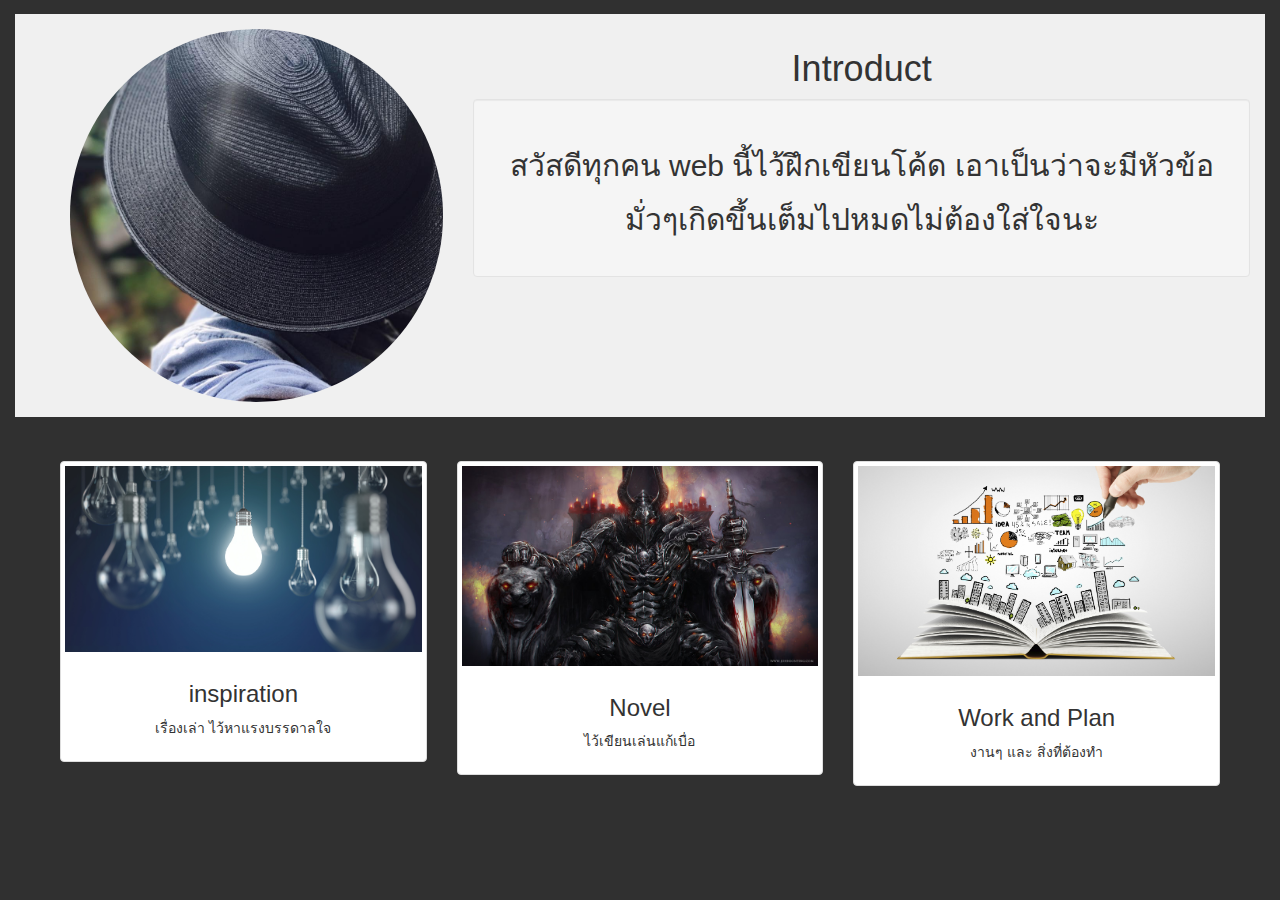
<file: index.html>
<!DOCTYPE html>
<html>

	<head>
		<title>Tui's Log</title>
		<link rel="stylesheet" type="text/css" href="css/bootstrap.min.css">
		<link rel="stylesheet" type="text/css" href="css/font-awesome.min.css">
		<link href="https://fonts.googleapis.com/css?family=Pangolin" rel="stylesheet">
		<link rel="stylesheet" type="text/css" href="css/mystyle.css">
		<meta name="viewport" content="width=device-width, initial-scale=1">
		<meta charset="UTF-8">
	</head>

<body>
<div class="container-fluid">

	<dir class="whitebg">

		<dir class="picture">
			<div class="row">
				<div class="col-md-4"><img src="img/myself.jpg" alt="no pic" class="img-circle img-responsive"></div>
				<div class="col-md-8" id="center">

				<h1>Introduct</h1>

				<div class="well">
					<h2 id="intro">
					สวัสดีทุกคน web นี้ไว้ฝึกเขียนโค้ด เอาเป็นว่าจะมีหัวข้อมั่วๆเกิดขึ้นเต็มไปหมดไม่ต้องใส่ใจนะ
					</h2>
				</div>

				</div>
			</div>
		</dir>

	</dir>

	<dir class="blackbg">

		<div class="row" id="news">
		  <div class="col-sm-6 col-md-4">
        <a href="inspi.html">
  		    <div class="thumbnail">
  		      <img src="img/inspi.jpg" alt="not respons" id="hello">
  		      <div class="caption">
  		        <h3>inspiration</h3>
  		        <p id="center">เรื่องเล่า ไว้หาแรงบรรดาลใจ</p>
  		      </div>
  		    </div>
        </a>
		  </div>

		  <div class="col-sm-6 col-md-4">
        <a href="cartoon.html">
  		    <div class="thumbnail">
  		      <img src="img/cartoon.jpg" alt="not respons" id="hello">
  		      <div class="caption">
  		        <h3>Novel</h3>
  		        <p id="center">ไว้เขียนเล่นแก้เบื่อ</p>
  		      </div>
  		    </div>
        </a>
		  </div>

		  <div class="col-sm-6 col-md-4">
        <a href="work.html">
  		    <div class="thumbnail">
  		      <img src="img/plan.jpg" alt="not respons" id="hello">
  		      <div class="caption">
  		        <h3>Work and Plan</h3>
  		        <p id="center">งานๆ และ สิ่งที่ต้องทำ</p>
  		      </div>
  		    </div>
        </a>
		  </div>

	  </dir>

</div>

</body>

</html>
</file>
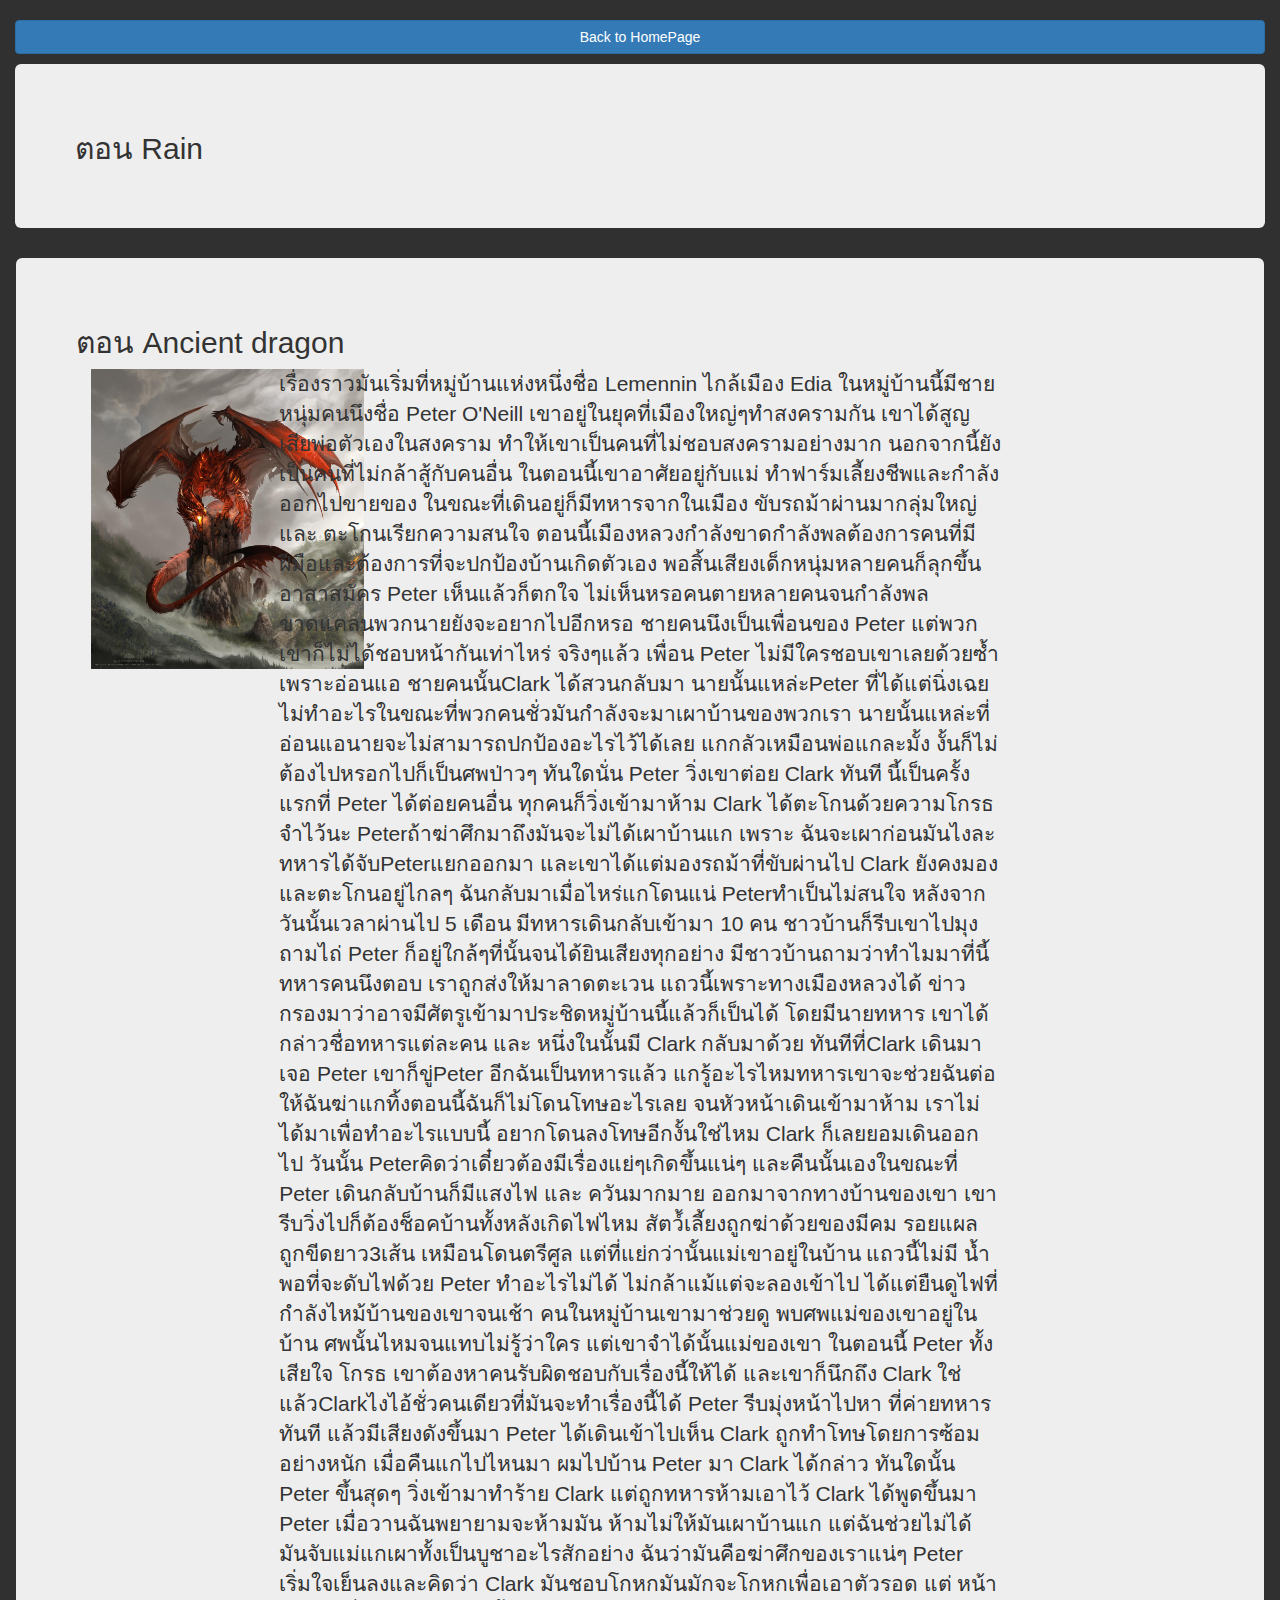
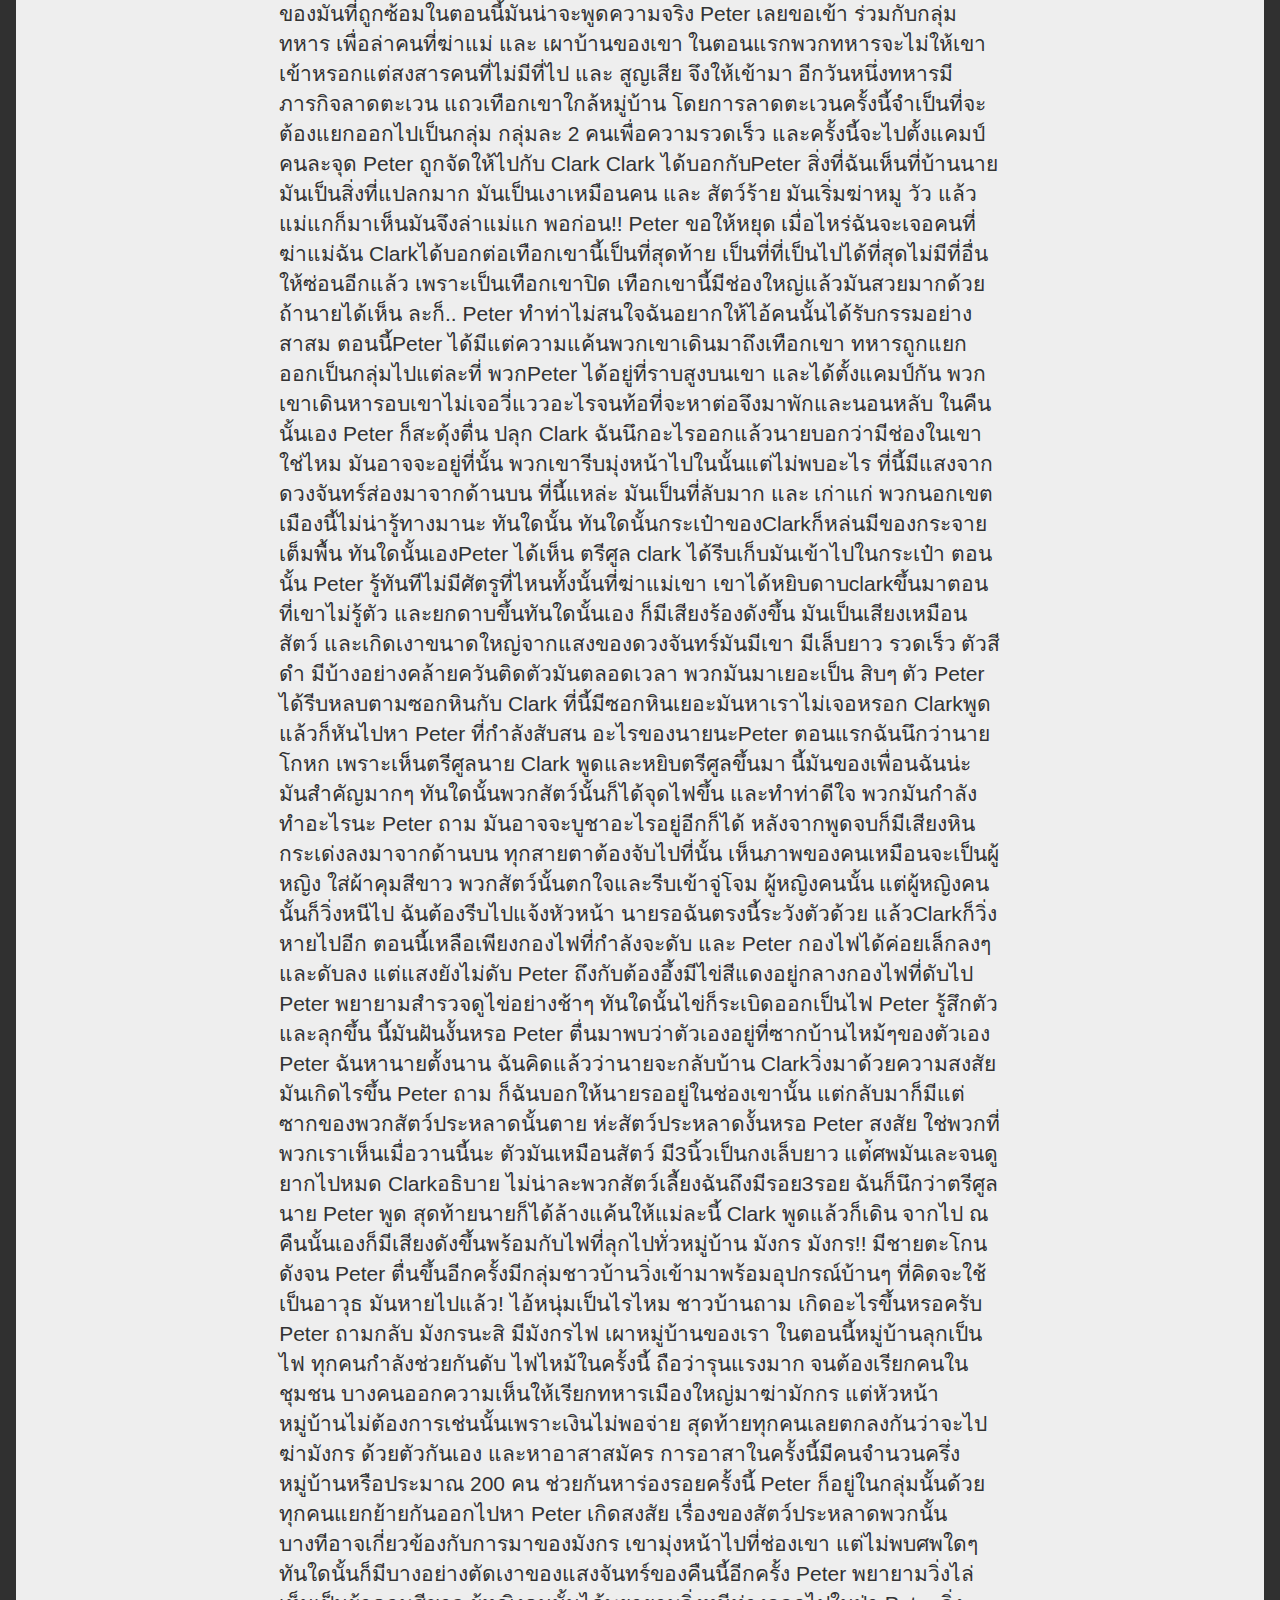
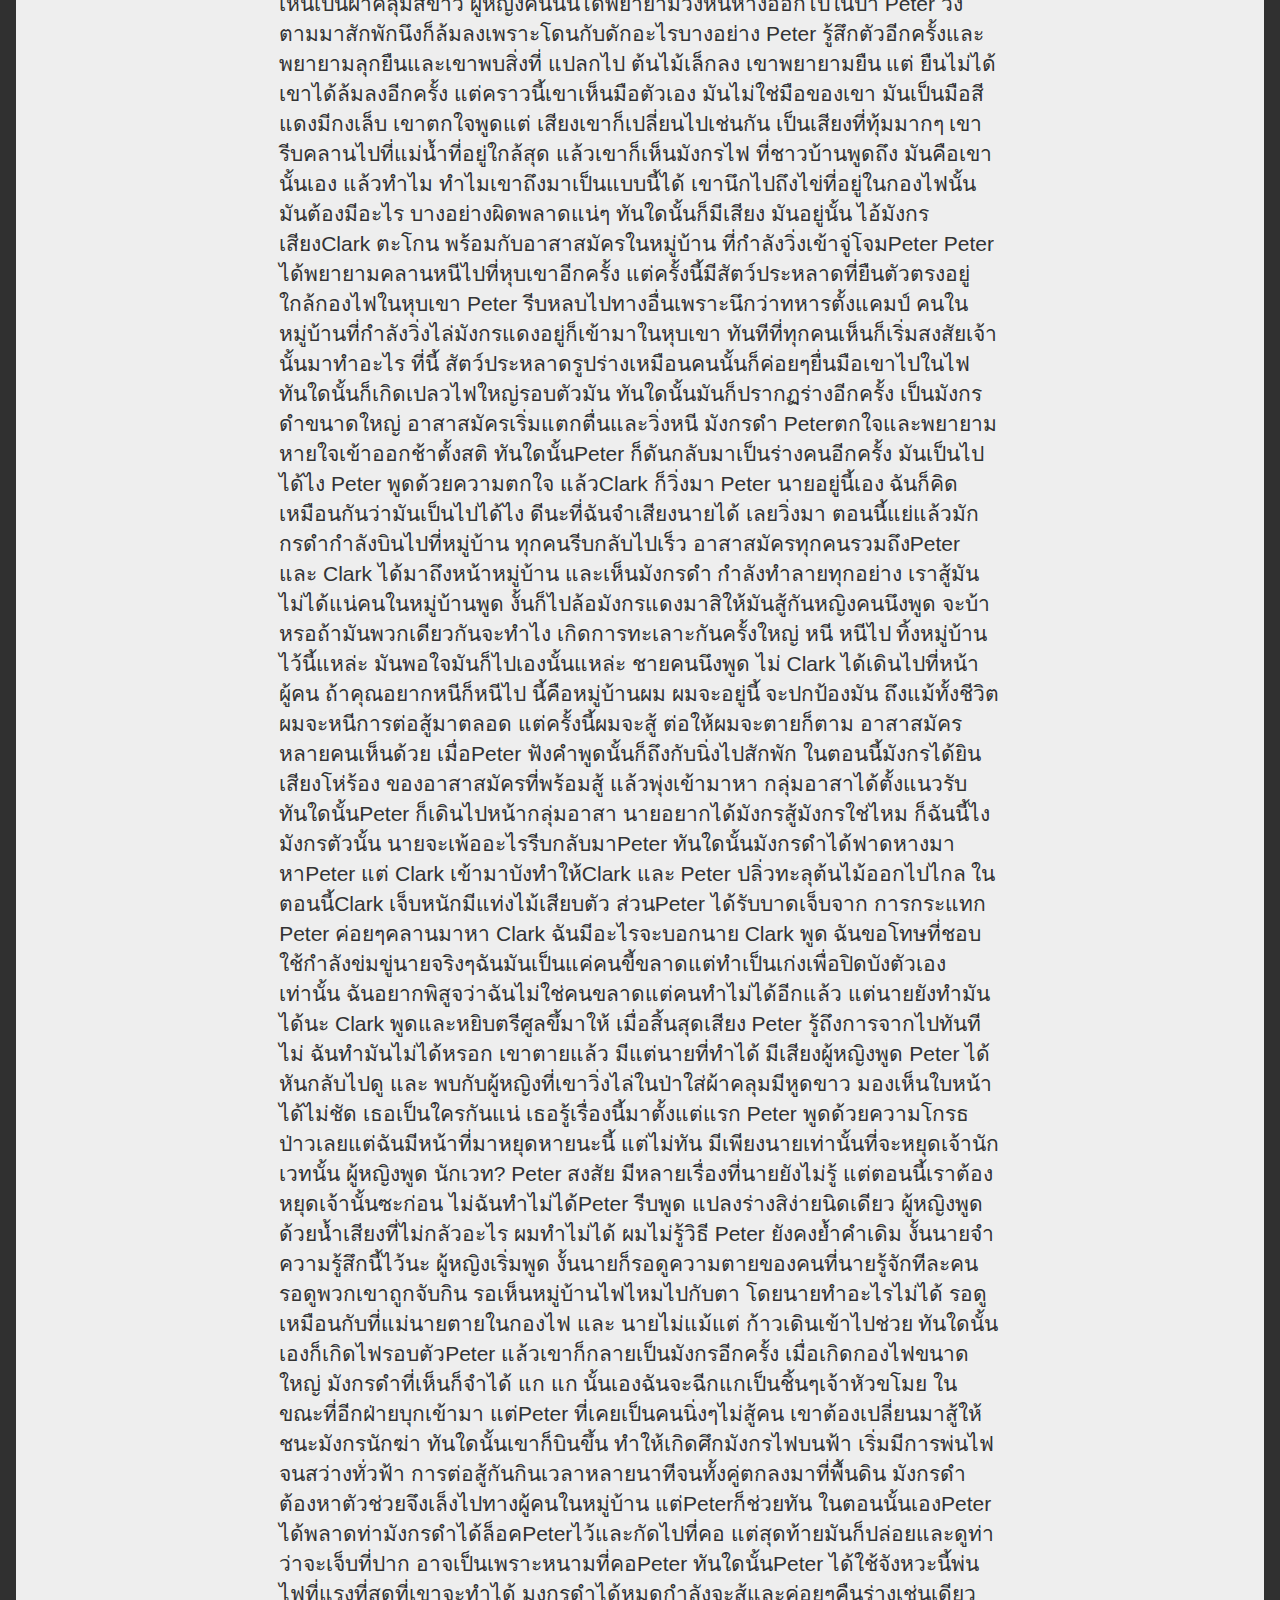
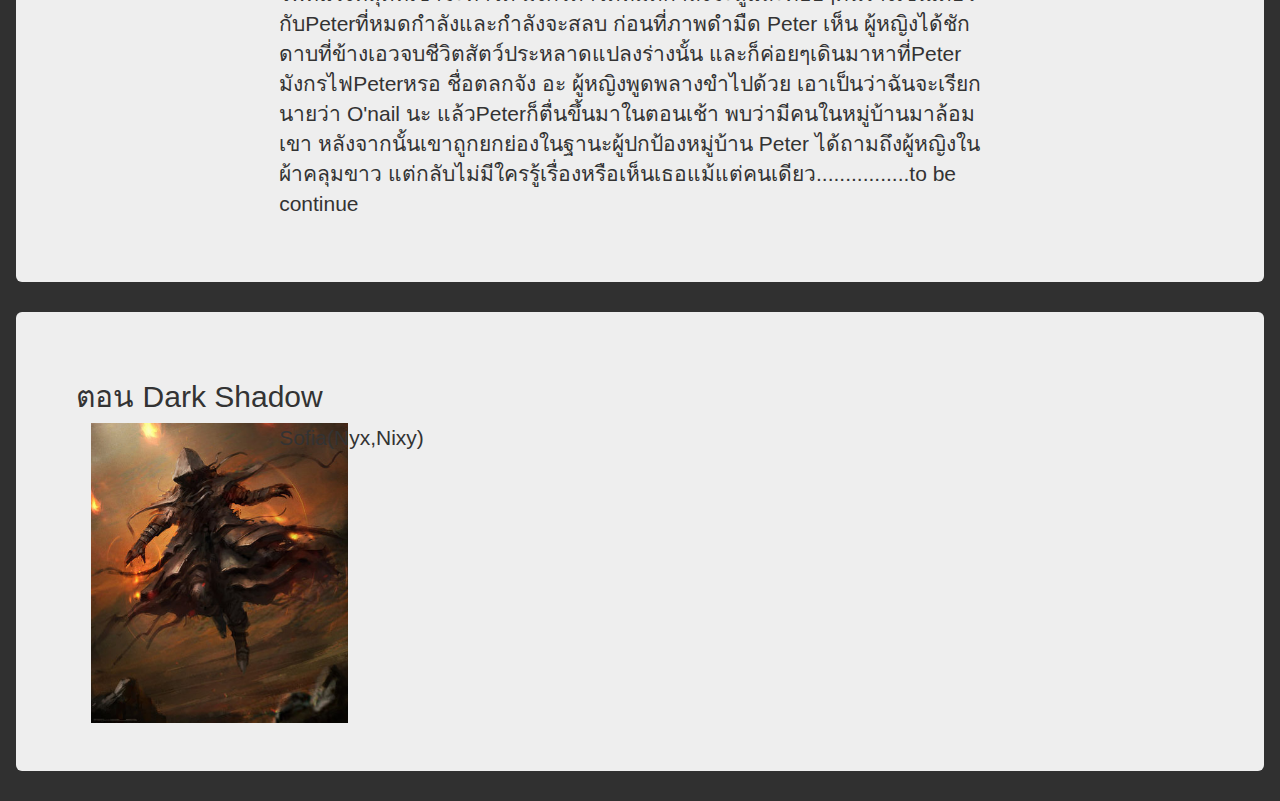
<file: cartoon.html>
<!DOCTYPE html>
<html>

	<head>
		<title>The Gradient</title>
		<link rel="stylesheet" type="text/css" href="css/bootstrap.min.css">
		<link rel="stylesheet" type="text/css" href="css/font-awesome.min.css">
		<link href="https://fonts.googleapis.com/css?family=Pangolin" rel="stylesheet">
		<link rel="stylesheet" type="text/css" href="css/mystyle.css">
		<meta name="viewport" content="width=device-width, initial-scale=1">
    <meta charset="UTF-8">

    <script type="text/javascript">
      function clickButton(){
        document.getElementById("hidden_rain").innerHTML = "Hi did you see me";
      }
    </script>

	</head>

<body>
<div class="container-fluid">

  <br>

	<p><a href="index.html" class="btn btn-primary" role="button" style="width : 100% ;">Back to HomePage</a></p>

  <div class="jumbotron">

    <h2>ตอน Rain</h2>
    <p>
      <a href="" id="hidden_rain"></a>
    </p>

  </div>

  <div class="jumbotron row gotRow">

    <h2>ตอน Ancient dragon</h2>

    <div class="col-md-2">
      <img src="img/OnailDragon.jpeg" id="novel">
    </div>

    <div class="col-md-8">
      <p>
        เรื่องราวมันเริ่มที่หมู่บ้านแห่งหนึ่งชื่อ Lemennin ไกล้เมือง Edia ในหมู่บ้านนี้มีชายหนุ่มคนนึงชื่อ Peter O'Neill เขาอยู่ในยุคที่เมืองใหญ่ๆทำสงครามกัน เขาได้สูญเสียพ่อตัวเองในสงคราม
ทำให้เขาเป็นคนที่ไม่ชอบสงครามอย่างมาก นอกจากนี้ยังเป็นคนที่ไม่กล้าสู้กับคนอื่น ในตอนนี้เขาอาศัยอยู่กับแม่ ทำฟาร์มเลี้ยงชีพและกำลังออกไปขายของ ในขณะที่เดินอยู่ก็มีทหารจากในเมือง
ขับรถม้าผ่านมากลุ่มใหญ่ และ ตะโกนเรียกความสนใจ ตอนนี้เมืองหลวงกำลังขาดกำลังพลต้องการคนที่มีฝีมือและต้องการที่จะปกป้องบ้านเกิดตัวเอง พอสิ้นเสียงเด็กหนุ่มหลายคนก็ลุกขึ้นอาสาสมัคร
Peter เห็นแล้วก็ตกใจ ไม่เห็นหรอคนตายหลายคนจนกำลังพลขาดแคลนพวกนายยังจะอยากไปอีกหรอ ชายคนนึงเป็นเพื่อนของ Peter แต่พวกเขาก็ไม่ได้ชอบหน้ากันเท่าไหร่ จริงๆแล้ว
เพื่อน Peter ไม่มีใครชอบเขาเลยด้วยซ้ำเพราะอ่อนแอ ชายคนนั้นClark ได้สวนกลับมา นายนั้นแหล่ะPeter ที่ได้แต่นิ่งเฉยไม่ทำอะไรในขณะที่พวกคนชั่วมันกำลังจะมาเผาบ้านของพวกเรา
นายนั้นแหล่ะที่อ่อนแอนายจะไม่สามารถปกป้องอะไรไว้ได้เลย แกกลัวเหมือนพ่อแกละมั้ง งั้นก็ไม่ต้องไปหรอกไปก็เป็นศพป่าวๆ ทันใดนั่น Peter วิ่งเขาต่อย Clark ทันที นี้เป็นครั้งแรกที่
Peter ได้ต่อยคนอื่น ทุกคนก็วิ่งเข้ามาห้าม Clark ได้ตะโกนด้วยความโกรธ จำไว้นะ Peterถ้าฆ่าศึกมาถึงมันจะไม่ได้เผาบ้านแก เพราะ ฉันจะเผาก่อนมันไงละ ทหารได้จับPeterแยกออกมา 
และเขาได้แต่มองรถม้าที่ขับผ่านไป Clark ยังคงมองและตะโกนอยู่ไกลๆ ฉันกลับมาเมื่อไหร่แกโดนแน่ Peterทำเป็นไม่สนใจ หลังจากวันนั้นเวลาผ่านไป 5 เดือน มีทหารเดินกลับเข้ามา
10 คน ชาวบ้านก็รีบเขาไปมุงถามไถ่ Peter ก็อยู่ใกล้ๆที่นั้นจนได้ยินเสียงทุกอย่าง มีชาวบ้านถามว่าทำไมมาที่นี้ ทหารคนนึงตอบ เราถูกส่งให้มาลาดตะเวน แถวนี้เพราะทางเมืองหลวงได้
ข่าวกรองมาว่าอาจมีศัตรูเข้ามาประชิดหมู่บ้านนี้แล้วก็เป็นได้ โดยมีนายทหาร เขาได้กล่าวชื่อทหารแต่ละคน และ หนึ่งในนั้นมี Clark กลับมาด้วย ทันทีที่Clark เดินมาเจอ Peter 
เขาก็ขู่Peter อีกฉันเป็นทหารแล้ว แกรู้อะไรไหมทหารเขาจะช่วยฉันต่อให้ฉันฆ่าแกทิ้งตอนนี้ฉันก็ไม่โดนโทษอะไรเลย จนหัวหน้าเดินเข้ามาห้าม เราไม่ได้มาเพื่อทำอะไรแบบนี้ 
อยากโดนลงโทษอีกงั้นใช่ไหม Clark ก็เลยยอมเดินออกไป วันนั้น Peterคิดว่าเดี๋ยวต้องมีเรื่องแย่ๆเกิดขึ้นแน่ๆ และคืนนั้นเองในขณะที่ Peter เดินกลับบ้านก็มีแสงไฟ และ ควันมากมาย
ออกมาจากทางบ้านของเขา เขารีบวิ่งไปก็ต้องช็อคบ้านทั้งหลังเกิดไฟไหม สัตว์้เลี้ยงถูกฆ่าด้วยของมีคม รอยแผลถูกขีดยาว3เส้น เหมือนโดนตรีศูล แต่ที่แย่กว่านั้นแม่เขาอยู่ในบ้าน แถวนี้ไม่มี
น้ำพอที่จะดับไฟด้วย Peter ทำอะไรไม่ได้ ไม่กล้าแม้แต่จะลองเข้าไป ได้แต่ยืนดูไฟที่กำลังไหม้บ้านของเขาจนเช้า คนในหมู่บ้านเขามาช่วยดู พบศพแม่ของเขาอยู่ในบ้าน ศพนั้นไหมจนแทบไม่รู้ว่าใคร
แต่เขาจำได้นั้นแม่ของเขา ในตอนนี้ Peter ทั้งเสียใจ โกรธ เขาต้องหาคนรับผิดชอบกับเรื่องนี้ให้ได้ และเขาก็นึกถึง Clark ใช่แล้วClarkไงไอ้ชั่วคนเดียวที่มันจะทำเรื่องนี้ได้ Peter รีบมุ่งหน้าไปหา
ที่ค่ายทหารทันที แล้วมีเสียงดังขึ้นมา Peter ได้เดินเข้าไปเห็น Clark ถูกทำโทษโดยการซ้อมอย่างหนัก เมื่อคืนแกไปไหนมา ผมไปบ้าน Peter มา Clark ได้กล่าว ทันใดนั้น Peter ขึ้นสุดๆ
วิ่งเข้ามาทำร้าย Clark แต่ถูกทหารห้ามเอาไว้ Clark ได้พูดขึ้นมา Peter เมื่อวานฉันพยายามจะห้ามมัน ห้ามไม่ให้มันเผาบ้านแก แต่ฉันช่วยไม่ได้ มันจับแม่แกเผาทั้งเป็นบูชาอะไรสักอย่าง 
ฉันว่ามันคือฆ่าศึกของเราแน่ๆ Peter เริ่มใจเย็นลงและคิดว่า Clark มันชอบโกหกมันมักจะโกหกเพื่อเอาตัวรอด แต่ หน้าของมันที่ถูกซ้อมในตอนนี้มันน่าจะพูดความจริง Peter เลยขอเข้า
ร่วมกับกลุ่มทหาร เพื่อล่าคนที่ฆ่าแม่ และ เผาบ้านของเขา ในตอนแรกพวกทหารจะไม่ให้เขาเข้าหรอกแต่สงสารคนที่ไม่มีที่ไป และ สูญเสีย จึงให้เข้ามา อีกวันหนึ่งทหารมีภารกิจลาดตะเวน
แถวเทือกเขาใกล้หมู่บ้าน โดยการลาดตะเวนครั้งนี้จำเป็นที่จะต้องแยกออกไปเป็นกลุ่ม กลุ่มละ 2 คนเพื่อความรวดเร็ว และครั้งนี้จะไปตั้งแคมป์คนละจุด Peter ถูกจัดให้ไปกับ Clark
Clark ได้บอกกับPeter สิ่งที่ฉันเห็นที่บ้านนาย มันเป็นสิ่งที่แปลกมาก มันเป็นเงาเหมือนคน และ สัตว์ร้าย มันเริ่มฆ่าหมู วัว แล้วแม่แกก็มาเห็นมันจึงล่าแม่แก พอก่อน!! Peter ขอให้หยุด
เมื่อไหร่ฉันจะเจอคนที่ฆ่าแม่ฉัน Clarkได้บอกต่อเทือกเขานี้เป็นที่สุดท้าย เป็นที่ที่เป็นไปได้ที่สุดไม่มีที่อื่นให้ซ่อนอีกแล้ว เพราะเป็นเทือกเขาปิด เทือกเขานี้มีช่องใหญ่แล้วมันสวยมากด้วยถ้านายได้เห็น
ละก็.. Peter ทำท่าไม่สนใจฉันอยากให้ไอ้คนนั้นได้รับกรรมอย่างสาสม ตอนนี้Peter ได้มีแต่ความแค้นพวกเขาเดินมาถึงเทือกเขา ทหารถูกแยกออกเป็นกลุ่มไปแต่ละที่ พวกPeter ได้อยู่ที่ราบสูงบนเขา
และได้ตั้งแคมป์กัน พวกเขาเดินหารอบเขาไม่เจอวี่แววอะไรจนท้อที่จะหาต่อจึงมาพักและนอนหลับ ในคืนนั้นเอง Peter ก็สะดุ้งตื่น ปลุก Clark ฉันนึกอะไรออกแล้วนายบอกว่ามีช่องในเขาใช่ไหม
มันอาจจะอยู่ที่นั้น พวกเขารีบมุ่งหน้าไปในนั้นแต่ไม่พบอะไร ที่นี้มีแสงจากดวงจันทร์ส่องมาจากด้านบน ที่นี้แหล่ะ มันเป็นที่ลับมาก และ เก่าแก่ พวกนอกเขตเมืองนี้ไม่น่ารู้ทางมานะ ทันใดนั้น
ทันใดนั้นกระเป๋าของClarkก็หล่นมีของกระจายเต็มพื้น ทันใดนั้นเองPeter ได้เห็น ตรีศูล clark ได้รีบเก็บมันเข้าไปในกระเป๋า ตอนนั้น Peter รู้ทันทีไม่มีศัตรูที่ไหนทั้งนั้นที่ฆ่าแม่เขา
เขาได้หยิบดาบclarkขึ้นมาตอนที่เขาไม่รู้ตัว และยกดาบขึ้นทันใดนั้นเอง ก็มีเสียงร้องดังขึ้น มันเป็นเสียงเหมือนสัตว์ และเกิดเงาขนาดใหญ่จากแสงของดวงจันทร์มันมีเขา มีเล็บยาว รวดเร็ว ตัวสีดำ
มีบ้างอย่างคล้ายควันติดตัวมันตลอดเวลา พวกมันมาเยอะเป็น สิบๆ ตัว Peter ได้รีบหลบตามซอกหินกับ Clark ที่นี้มีซอกหินเยอะมันหาเราไม่เจอหรอก Clarkพูด แล้วก็หันไปหา Peter 
ที่กำลังสับสน อะไรของนายนะPeter ตอนแรกฉันนึกว่านายโกหก เพราะเห็นตรีศูลนาย Clark พูดและหยิบตรีศูลขึ้นมา นี้มันของเพื่อนฉันน่ะ มันสำคัญมากๆ ทันใดนั้นพวกสัตว์นั้นก็ได้จุดไฟขึ้น
และทำท่าดีใจ พวกมันกำลังทำอะไรนะ Peter ถาม มันอาจจะบูชาอะไรอยู่อีกก็ได้ หลังจากพูดจบก็มีเสียงหินกระเด่งลงมาจากด้านบน ทุกสายตาต้องจับไปที่นั้น เห็นภาพของคนเหมือนจะเป็นผู้หญิง
ใส่ผ้าคุมสีขาว พวกสัตว์นั้นตกใจและรีบเข้าจู่โจม ผู้หญิงคนนั้น แต่ผู้หญิงคนนั้นก็วิ่งหนีไป ฉันต้องรีบไปแจ้งหัวหน้า นายรอฉันตรงนี้ระวังตัวด้วย แล้วClarkก็วิ่งหายไปอีก ตอนนี้เหลือเพียงกองไฟที่กำลังจะดับ และ Peter กองไฟได้ค่อยเล็กลงๆและดับลง แต่แสงยังไม่ดับ Peter ถึงกับต้องอึ้งมีไข่สีแดงอยู่กลางกองไฟที่ดับไป Peter พยายามสำรวจดูไข่อย่างช้าๆ ทันใดนั้นไข่ก็ระเบิดออกเป็นไฟ
Peter รู้สึกตัวและลุกขึ้น นี้มันฝันงั้นหรอ Peter ตื่นมาพบว่าตัวเองอยู่ที่ซากบ้านไหม้ๆของตัวเอง Peter ฉันหานายตั้งนาน ฉันคิดแล้วว่านายจะกลับบ้าน Clarkวิ่งมาด้วยความสงสัย มันเกิดไรขึ้น
Peter ถาม ก็ฉันบอกให้นายรออยู่ในช่องเขานั้น แต่กลับมาก็มีแต่ซากของพวกสัตว์ประหลาดนั้นตาย ห่ะสัตว์ประหลาดงั้นหรอ Peter สงสัย ใช่พวกที่พวกเราเห็นเมื่อวานนี้นะ ตัวมันเหมือนสัตว์
มี3นิ้วเป็นกงเล็บยาว แต่้ศพมันเละจนดูยากไปหมด Clarkอธิบาย ไม่น่าละพวกสัตว์เลี้ยงฉันถึงมีรอย3รอย ฉันก็นึกว่าตรีศูลนาย Peter พูด สุดท้ายนายก็ได้ล้างแค้นให้แม่ละนี้ Clark พูดแล้วก็เดิน
จากไป ณ คืนนั้นเองก็มีเสียงดังขึ้นพร้อมกับไฟที่ลุกไปทั่วหมู่บ้าน มังกร มังกร!! มีชายตะโกนดังจน Peter ตื่นขึ้นอีกครั้งมีกลุ่มชาวบ้านวิ่งเข้ามาพร้อมอุปกรณ์บ้านๆ ที่คิดจะใช้เป็นอาวุธ
มันหายไปแล้ว! ไอ้หนุ่มเป็นไรไหม ชาวบ้านถาม เกิดอะไรขึ้นหรอครับ Peter ถามกลับ มังกรนะสิ มีมังกรไฟ เผาหมู่บ้านของเรา ในตอนนี้หมู่บ้านลุกเป็นไฟ ทุกคนกำลังช่วยกันดับ ไฟไหม้ในครั้งนี้
ถือว่ารุนแรงมาก จนต้องเรียกคนในชุมชน บางคนออกความเห็นให้เรียกทหารเมืองใหญ่มาฆ่ามักกร แต่หัวหน้าหมู่บ้านไม่ต้องการเช่นนั้นเพราะเงินไม่พอจ่าย สุดท้ายทุกคนเลยตกลงกันว่าจะไปฆ่ามังกร
ด้วยตัวกันเอง และหาอาสาสมัคร การอาสาในครั้งนี้มีคนจำนวนครึ่งหมู่บ้านหรือประมาณ 200 คน ช่วยกันหาร่องรอยครั้งนี้ Peter ก็อยู่ในกลุ่มนั้นด้วย ทุกคนแยกย้ายกันออกไปหา Peter เกิดสงสัย
เรื่องของสัตว์ประหลาดพวกนั้น บางทีอาจเกี่ยวข้องกับการมาของมังกร เขามุ่งหน้าไปที่ช่องเขา แต่ไม่พบศพใดๆ ทันใดนั้นก็มีบางอย่างตัดเงาของแสงจันทร์ของคืนนี้อีกครั้ง Peter พยายามวิ่งไล่ 
เห็นเป็นผ้าคลุมสีขาว ผู้หญิงคนนั้นได้พยายามวิ่งหนีห่างออกไปในป่า Peter วิ่งตามมาสักพักนึงก็ล้มลงเพราะโดนกับดักอะไรบางอย่าง Peter รู้สึกตัวอีกครั้งและพยายามลุกยืนและเขาพบสิ่งที่
แปลกไป ต้นไม้เล็กลง เขาพยายามยืน แต่ ยืนไม่ได้ เขาได้ล้มลงอีกครั้ง แต่คราวนี้เขาเห็นมือตัวเอง มันไม่ใช่มือของเขา มันเป็นมือสีแดงมีกงเล็บ เขาตกใจพูดแต่ เสียงเขาก็เปลี่ยนไปเช่นกัน
เป็นเสียงที่ทุ้มมากๆ เขารีบคลานไปที่แม่น้ำที่อยู่ใกล้สุด แล้วเขาก็เห็นมังกรไฟ ที่ชาวบ้านพูดถึง มันคือเขานั้นเอง แล้วทำไม ทำไมเขาถึงมาเป็นแบบนี้ได้ เขานึกไปถึงไข่ที่อยู่ในกองไฟนั้น มันต้องมีอะไร
บางอย่างผิดพลาดแน่ๆ ทันใดนั้นก็มีเสียง มันอยู่นั้น ไอ้มังกร เสียงClark ตะโกน พร้อมกับอาสาสมัครในหมู่บ้าน ที่กำลังวิ่งเข้าจู่โจมPeter Peter ได้พยายามคลานหนีไปที่หุบเขาอีกครั้ง แต่ครั้งนี้มีสัตว์ประหลาดที่ยืนตัวตรงอยู่ใกล้กองไฟในหุบเขา Peter รีบหลบไปทางอื่นเพราะนึกว่าทหารตั้งแคมป์ คนในหมู่บ้านที่กำลังวิ่งไล่มังกรแดงอยู่ก็เข้ามาในหุบเขา ทันทีที่ทุกคนเห็นก็เริ่มสงสัยเจ้านั้นมาทำอะไร
ที่นี้ สัตว์ประหลาดรูปร่างเหมือนคนนั้นก็ค่อยๆยื่นมือเขาไปในไฟ ทันใดนั้นก็เกิดเปลวไฟใหญ่รอบตัวมัน ทันใดนั้นมันก็ปรากฏร่างอีกครั้ง เป็นมังกรดำขนาดใหญ่ อาสาสมัครเริ่มแตกตื่นและวิ่งหนี
มังกรดำ Peterตกใจและพยายามหายใจเข้าออกช้าตั้งสติ ทันใดนั้นPeter ก็ดันกลับมาเป็นร่างคนอีกครั้ง มันเป็นไปได้ไง Peter พูดด้วยความตกใจ แล้วClark ก็วิ่งมา Peter นายอยู่นี้เอง
ฉันก็คิดเหมือนกันว่ามันเป็นไปได้ไง ดีนะที่ฉันจำเสียงนายได้ เลยวิ่งมา ตอนนี้แย่แล้วมักกรดำกำลังบินไปที่หมู่บ้าน ทุกคนรีบกลับไปเร็ว อาสาสมัครทุกคนรวมถึงPeter และ Clark ได้มาถึงหน้าหมู่บ้าน
และเห็นมังกรดำ กำลังทำลายทุกอย่าง เราสู้มันไม่ได้แน่คนในหมู่บ้านพูด งั้นก็ไปล้อมังกรแดงมาสิให้มันสู้กันหญิงคนนึงพูด จะบ้าหรอถ้ามันพวกเดียวกันจะทำไง เกิดการทะเลาะกันครั้งใหญ่
หนี หนีไป ทิ้งหมู่บ้านไว้นี้แหล่ะ มันพอใจมันก็ไปเองนั้นแหล่ะ ชายคนนึงพูด ไม่ Clark ได้เดินไปที่หน้า ผู้คน ถ้าคุณอยากหนีก็หนีไป นี้คือหมู่บ้านผม ผมจะอยู่นี้ จะปกป้องมัน
ถึงแม้ทั้งชีวิตผมจะหนีการต่อสู้มาตลอด แต่ครั้งนี้ผมจะสู้ ต่อให้ผมจะตายก็ตาม อาสาสมัครหลายคนเห็นด้วย เมื่อPeter ฟังคำพูดนั้นก็ถึงกับนิ่งไปสักพัก ในตอนนี้มังกรได้ยินเสียงโห่ร้อง
ของอาสาสมัครที่พร้อมสู้ แล้วพุ่งเข้ามาหา กลุ่มอาสาได้ตั้งแนวรับ ทันใดนั้นPeter ก็เดินไปหน้ากลุ่มอาสา นายอยากได้มังกรสู้มังกรใช่ไหม ก็ฉันนี้ไงมังกรตัวนั้น นายจะเพ้ออะไรรีบกลับมาPeter
ทันใดนั้นมังกรดำได้ฟาดหางมาหาPeter แต่ Clark เข้ามาบังทำให้Clark และ Peter ปลิ่วทะลุต้นไม้ออกไปไกล ในตอนนี้Clark เจ็บหนักมีแท่งไม้เสียบตัว ส่วนPeter ได้รับบาดเจ็บจาก
การกระแทก Peter ค่อยๆคลานมาหา Clark ฉันมีอะไรจะบอกนาย Clark พูด ฉันขอโทษที่ชอบใช้กำลังข่มขู่นายจริงๆฉันมันเป็นแค่คนขี้ขลาดแต่ทำเป็นเก่งเพื่อปิดบังตัวเองเท่านั้น
ฉันอยากพิสูจว่าฉันไม่ใช่คนขลาดแต่คนทำไม่ได้อีกแล้ว แต่นายยังทำมันได้นะ Clark พูดและหยิบตรีศูลขึ้มาให้ เมื่อสิ้นสุดเสียง Peter รู้ถึงการจากไปทันที ไม่ ฉันทำมันไม่ได้หรอก 
เขาตายแล้ว มีแต่นายที่ทำได้ มีเสียงผู้หญิงพูด Peter ได้หันกลับไปดู และ พบกับผู้หญิงที่เขาวิ่งไล่ในป่าใส่ผ้าคลุมมีหูดขาว มองเห็นใบหน้าได้ไม่ชัด เธอเป็นใครกันแน่ เธอรู้เรื่องนี้มาตั้งแต่แรก
Peter พูดด้วยความโกรธ ป่าวเลยแต่ฉันมีหน้าที่มาหยุดหายนะนี้ แต่ไม่ทัน มีเพียงนายเท่านั้นที่จะหยุดเจ้านักเวทนั้น ผู้หญิงพูด นักเวท? Peter สงสัย มีหลายเรื่องที่นายยังไม่รู้
แต่ตอนนี้เราต้องหยุดเจ้านั้นซะก่อน ไม่ฉันทำไม่ได้Peter รีบพูด แปลงร่างสิง่ายนิดเดียว ผู้หญิงพูดด้วยน้ำเสียงที่ไม่กลัวอะไร ผมทำไม่ได้ ผมไม่รู้วิธี Peter ยังคงย้ำคำเดิม งั้นนายจำความรู้สึกนี้ไว้นะ
ผู้หญิงเริ่มพูด งั้นนายก็รอดูความตายของคนที่นายรู้จักทีละคน รอดูพวกเขาถูกจับกิน รอเห็นหมู่บ้านไฟไหมไปกับตา โดยนายทำอะไรไม่ได้ รอดูเหมือนกับที่แม่นายตายในกองไฟ และ นายไม่แม้แต่
ก้าวเดินเข้าไปช่วย ทันใดนั้นเองก็เกิดไฟรอบตัวPeter แล้วเขาก็กลายเป็นมังกรอีกครั้ง เมื่อเกิดกองไฟขนาดใหญ่ มังกรดำที่เห็นก็จำได้ แก แก นั้นเองฉันจะฉีกแกเป็นชิ้นๆเจ้าหัวขโมย
ในขณะที่อีกฝ่ายบุกเข้ามา แต่Peter ที่เคยเป็นคนนิ่งๆไม่สู้คน เขาต้องเปลี่ยนมาสู้ให้ชนะมังกรนักฆ่า ทันใดนั้นเขาก็บินขึ้น ทำให้เกิดศึกมังกรไฟบนฟ้า เริ่มมีการพ่นไฟจนสว่างทั่วฟ้า
การต่อสู้กันกินเวลาหลายนาทีจนทั้งคู่ตกลงมาที่พื้นดิน มังกรดำต้องหาตัวช่วยจึงเล็งไปทางผู้คนในหมู่บ้าน แต่Peterก็ช่วยทัน ในตอนนั้นเองPeter ได้พลาดท่ามังกรดำได้ล็อคPeterไว้และกัดไปที่คอ
แต่สุดท้ายมันก็ปล่อยและดูท่าว่าจะเจ็บที่ปาก อาจเป็นเพราะหนามที่คอPeter ทันใดนั้นPeter ได้ใช้จังหวะนี้พ่นไฟที่แรงที่สุดที่เขาจะทำได้ มงกรดำได้หมดกำลังจะสู้และค่อยๆคืนร่างเช่นเดียว
กับPeterที่หมดกำลังและกำลังจะสลบ ก่อนที่ภาพดำมืด Peter เห็น ผู้หญิงได้ชักดาบที่ข้างเอวจบชีวิตสัตว์ประหลาดแปลงร่างนั้น และก็ค่อยๆเดินมาหาที่Peter มังกรไฟPeterหรอ ชื่อตลกจัง
อะ ผู้หญิงพูดพลางขำไปด้วย เอาเป็นว่าฉันจะเรียกนายว่า O'nail นะ แล้วPeterก็ตื่นขึ้นมาในตอนเช้า พบว่ามีคนในหมู่บ้านมาล้อมเขา หลังจากนั้นเขาถูกยกย่องในฐานะผู้ปกป้องหมู่บ้าน
Peter ได้ถามถึงผู้หญิงในผ้าคลุมขาว แต่กลับไม่มีใครรู้เรื่องหรือเห็นเธอแม้แต่คนเดียว................to be continue
      </p>
    </div>

  </div>

  <div class="jumbotron row gotRow">

    <h2>ตอน Dark Shadow</h2>

    <div class="col-md-2">
      <img src="img/darkShadow.jpg" id="novel">
    </div>

    <div class="col-md-8">
      <p>
        Sofia(Nyx,Nixy)
      </p>
    </div>

  </div>

</div>

</body>

</html>
</file>
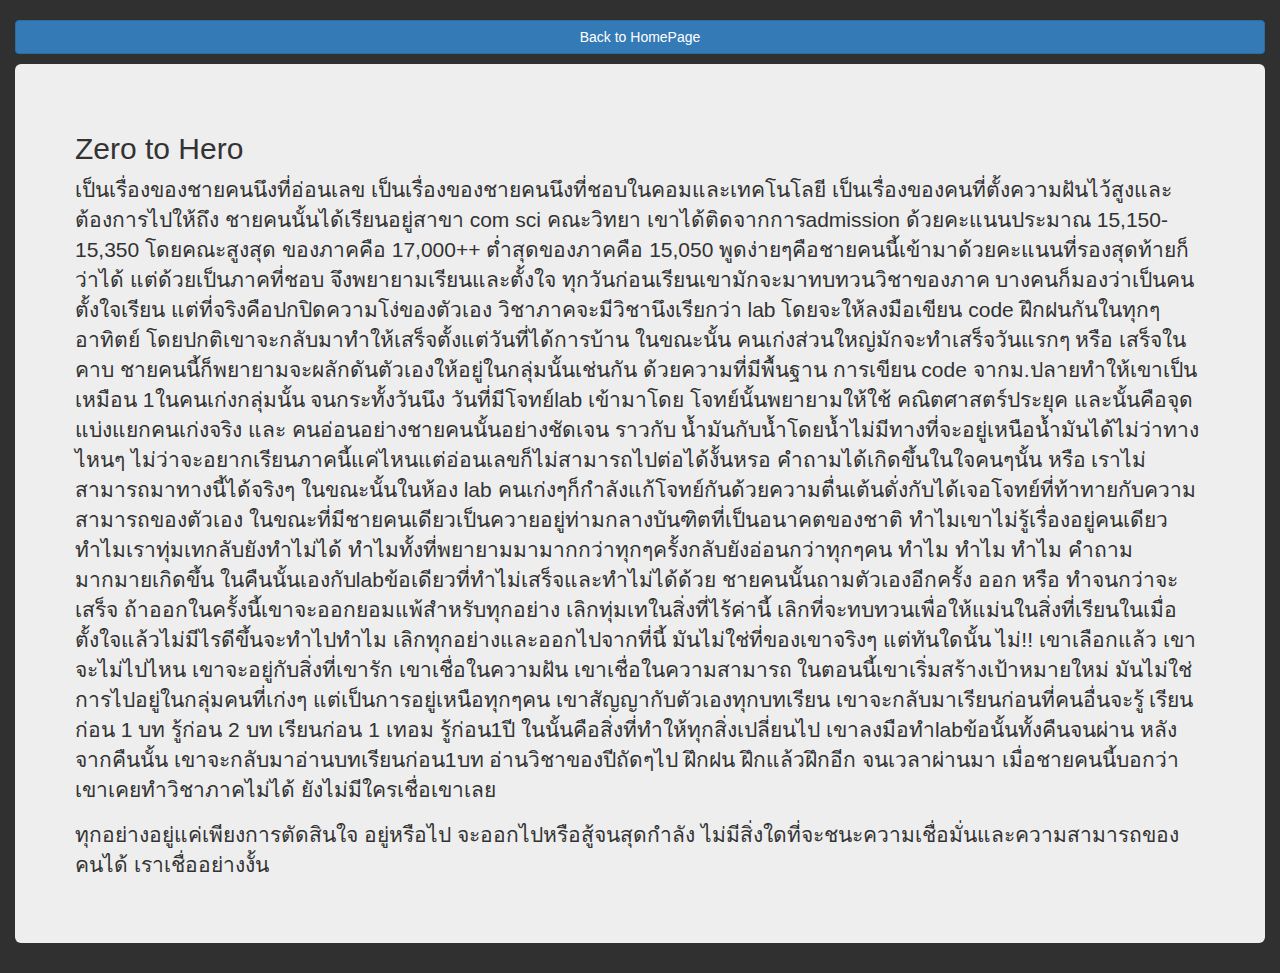
<file: inspi.html>
<!DOCTYPE html>
<html>

	<head>
		<title>Inspiration</title>
		<link rel="stylesheet" type="text/css" href="css/bootstrap.min.css">
		<link rel="stylesheet" type="text/css" href="css/font-awesome.min.css">
		<link href="https://fonts.googleapis.com/css?family=Pangolin" rel="stylesheet">
		<link rel="stylesheet" type="text/css" href="css/mystyle.css">
		<meta name="viewport" content="width=device-width, initial-scale=1">
    <meta charset="UTF-8">
	</head>

<body>
<div class="container-fluid">

  <br>

	<p><a href="index.html" class="btn btn-primary" role="button" style="width : 100% ;">Back to HomePage</a></p>

  <div class="jumbotron">
    <h1></h1>

    <h2>Zero to Hero</h2>
    <p>
      เป็นเรื่องของชายคนนึงที่อ่อนเลข เป็นเรื่องของชายคนนึงที่ชอบในคอมและเทคโนโลยี เป็นเรื่องของคนที่ตั้งความฝันไว้สูงและต้องการไปให้ถึง
ชายคนนั้นได้เรียนอยู่สาขา com sci คณะวิทยา เขาได้ติดจากการadmission ด้วยคะแนนประมาณ 15,150-15,350 โดยคณะสูงสุด
ของภาคคือ 17,000++ ต่ำสุดของภาคคือ 15,050 พูดง่ายๆคือชายคนนี้เข้ามาด้วยคะแนนที่รองสุดท้ายก็ว่าได้ แต่ด้วยเป็นภาคที่ชอบ
จึงพยายามเรียนและตั้งใจ ทุกวันก่อนเรียนเขามักจะมาทบทวนวิชาของภาค บางคนก็มองว่าเป็นคนตั้งใจเรียน แต่ที่จริงคือปกปิดความโง่ของตัวเอง
วิชาภาคจะมีวิชานึงเรียกว่า lab โดยจะให้ลงมือเขียน code ฝึกฝนกันในทุกๆอาทิตย์ โดยปกติเขาจะกลับมาทำให้เสร็จตั้งแต่วันที่ได้การบ้าน
ในขณะนั้น คนเก่งส่วนใหญ่มักจะทำเสร็จวันแรกๆ หรือ เสร็จในคาบ ชายคนนี้ก็พยายามจะผลักดันตัวเองให้อยู่ในกลุ่มนั้นเช่นกัน ด้วยความที่มีพื้นฐาน
การเขียน code จากม.ปลายทำให้เขาเป็นเหมือน 1ในคนเก่งกลุ่มนั้น จนกระทั้งวันนึง วันที่มีโจทย์lab เข้ามาโดย โจทย์นั้นพยายามให้ใช้ คณิตศาสตร์ประยุค
และนั้นคือจุดแบ่งแยกคนเก่งจริง และ คนอ่อนอย่างชายคนนั้นอย่างชัดเจน ราวกับ น้ำมันกับน้ำโดยน้ำไม่มีทางที่จะอยู่เหนือน้ำมันได้ไม่ว่าทางไหนๆ
ไม่ว่าจะอยากเรียนภาคนี้แค่ไหนแต่อ่อนเลขก็ไม่สามารถไปต่อได้งั้นหรอ คำถามได้เกิดขึ้นในใจคนๆนั้น หรือ เราไม่สามารถมาทางนี้ได้จริงๆ ในขณะนั้นในห้อง
lab คนเก่งๆก็กำลังแก้โจทย์กันด้วยความตื่นเต้นดั่งกับได้เจอโจทย์ที่ท้าทายกับความสามารถของตัวเอง ในขณะที่มีชายคนเดียวเป็นควายอยู่ท่ามกลางบันฑิตที่เป็นอนาคตของชาติ
ทำไมเขาไม่รู้เรื่องอยู่คนเดียว ทำไมเราทุ่มเทกลับยังทำไม่ได้ ทำไมทั้งที่พยายามมามากกว่าทุกๆครั้งกลับยังอ่อนกว่าทุกๆคน ทำไม ทำไม ทำไม คำถามมากมายเกิดขึ้น
ในคืนนั้นเองกับlabข้อเดียวที่ทำไม่เสร็จและทำไม่ได้ด้วย ชายคนนั้นถามตัวเองอีกครั้ง ออก หรือ ทำจนกว่าจะเสร็จ ถ้าออกในครั้งนี้เขาจะออกยอมแพ้สำหรับทุกอย่าง เลิกทุ่มเทในสิ่งที่ไร้ค่านี้
เลิกที่จะทบทวนเพื่อให้แม่นในสิ่งที่เรียนในเมื่อตั้งใจแล้วไม่มีไรดีขึ้นจะทำไปทำไม เลิกทุกอย่างและออกไปจากที่นี้ มันไม่ใช่ที่ของเขาจริงๆ แต่ทันใดนั้น ไม่!! เขาเลือกแล้ว เขาจะไม่ไปไหน
เขาจะอยู่กับสิ่งที่เขารัก เขาเชื่อในความฝัน เขาเชื่อในความสามารถ ในตอนนี้เขาเริ่มสร้างเป้าหมายใหม่ มันไม่ใช่การไปอยู่ในกลุ่มคนที่เก่งๆ แต่เป็นการอยู่เหนือทุกๆคน
เขาสัญญากับตัวเองทุกบทเรียน เขาจะกลับมาเรียนก่อนที่คนอื่นจะรู้ เรียนก่อน 1 บท รู้ก่อน 2 บท เรียนก่อน 1 เทอม รู้ก่อน1ปี ในนั้นคือสิ่งที่ทำให้ทุกสิ่งเปลี่ยนไป
เขาลงมือทำlabข้อนั้นทั้งคืนจนผ่าน หลังจากคืนนั้น เขาจะกลับมาอ่านบทเรียนก่อน1บท อ่านวิชาของปีถัดๆไป ฝึกฝน ฝึกแล้วฝึกอีก จนเวลาผ่านมา
เมื่อชายคนนี้บอกว่า เขาเคยทำวิชาภาคไม่ได้ ยังไม่มีใครเชื่อเขาเลย
    </p>

    <p>
    ทุกอย่างอยู่แค่เพียงการตัดสินใจ อยู่หรือไป จะออกไปหรือสู้จนสุดกำลัง ไม่มีสิ่งใดที่จะชนะความเชื่อมั่นและความสามารถของคนได้ เราเชื่ออย่างงั้น
    </p>
  </div>


</div>

</body>

</html>
</file>
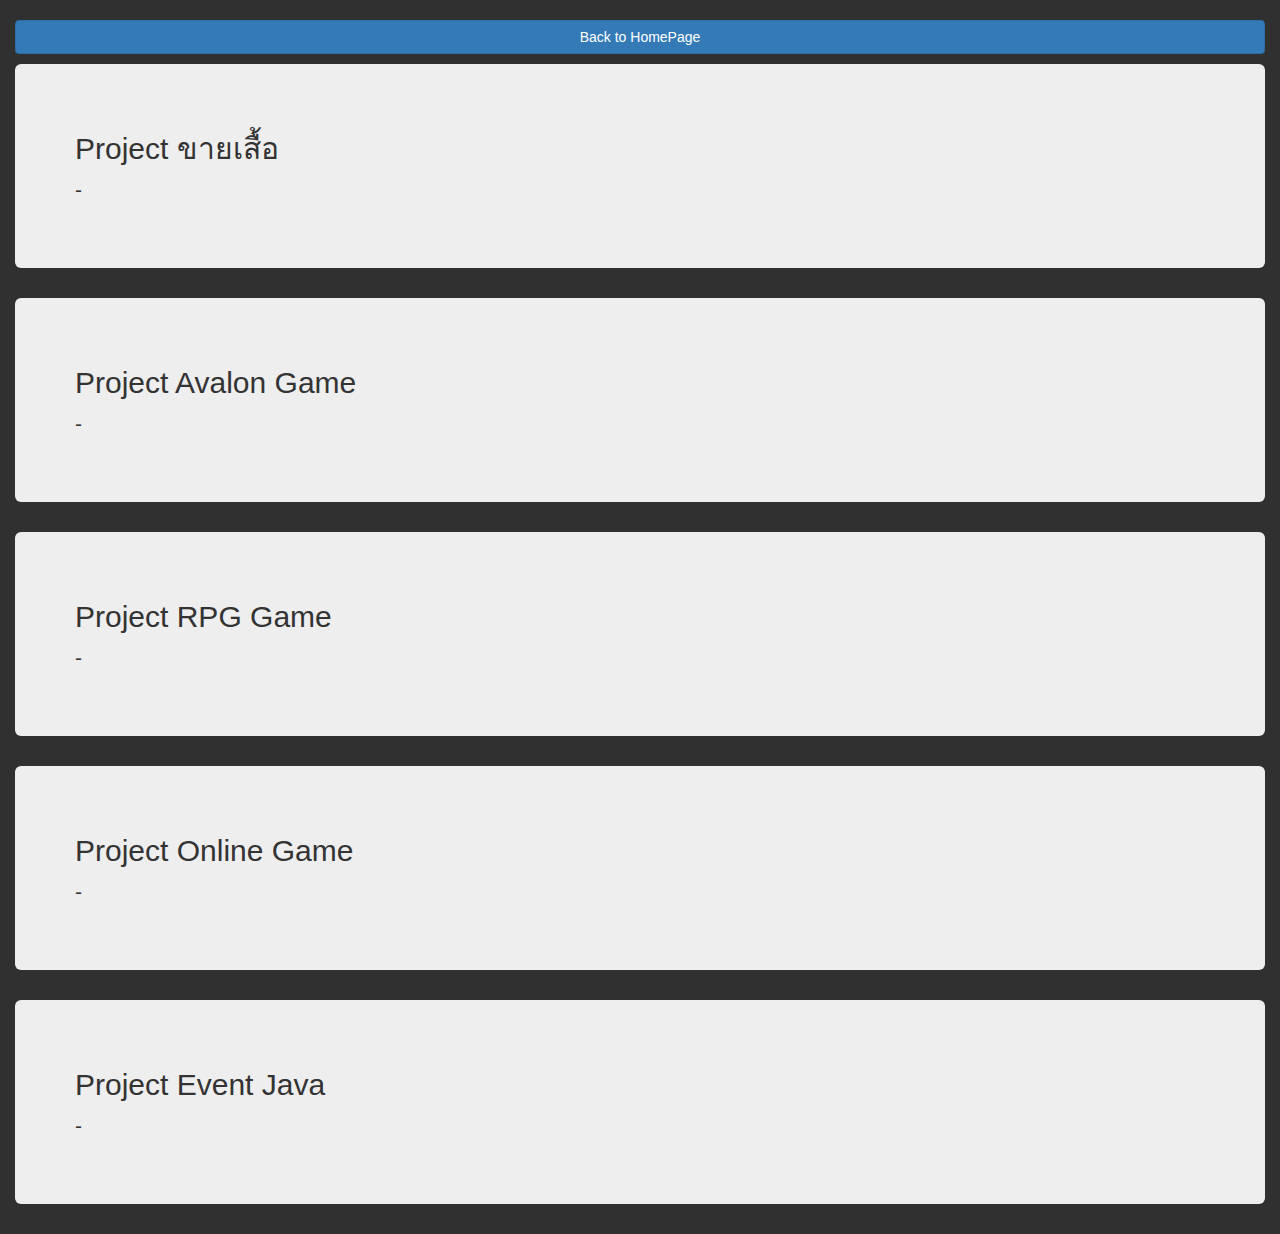
<file: work.html>
<!DOCTYPE html>
<html>

  <head>
    <title>Work and Plan</title>
    <link rel="stylesheet" type="text/css" href="css/bootstrap.min.css">
    <link rel="stylesheet" type="text/css" href="css/font-awesome.min.css">
    <link href="https://fonts.googleapis.com/css?family=Pangolin" rel="stylesheet">
    <link rel="stylesheet" type="text/css" href="css/mystyle.css">
    <meta name="viewport" content="width=device-width, initial-scale=1">
    <meta charset="UTF-8">
  </head>

<body>
<div class="container-fluid">

  <br>

  <p><a href="index.html" class="btn btn-primary" role="button" style="width : 100% ;">Back to HomePage</a></p>

    <div class="jumbotron">
    <h1></h1>

    <h2>Project ขายเสื้อ</h2>
    <p>
      -
    </p>

  </div>


<div class="jumbotron">
    <h1></h1>
    <h2>Project Avalon Game</h2>
    <p>
      -
    </p>

  </div>

  <div class="jumbotron">
    <h1></h1>

    <h2>Project RPG Game</h2>
    <p>
      -
    </p>

  </div>

  <div class="jumbotron">
    <h1></h1>

    <h2>Project Online Game</h2>
    <p>
      -
    </p>

  </div>

  <div class="jumbotron">
    <h1></h1>

    <h2>Project Event Java</h2>
    <p>
      -
    </p>

  </div>

</body>

</html>
</file>
<file: css/mystyle.css>
@import url('https://fonts.googleapis.com/css?family=Bowlby+One|Pangolin');

.header{
	height: 70px;
	width: 100%;
	background-color: rgba(0,0,0,0.4);
}

.header img{
	position: absolute;
	right: 30px;
	top: 7px;
	display: block;
	height: 55px;
	filter: brightness(100); | contrast(0);
}

body {
	background: #303030;
}

#center {
	text-align: center;
}

body .whitebg {
	padding: 15px;
	background: #F0F0F0;
}

body .blackbg {
	padding: 15px;
	background: #303030;
}

#news{
	margin: 15px;
}

#icon1 {
	position: absolute;
}

#icon2 {
	position: absolute;
	margin-left: 50px;
}

.tab-drop {
	background-color: #000000;
}

.dropButton {
	background-color: #000000;
	color: #A9A9A9;
	padding: 15px;
	font-size: 15px;
	border: none;
	cursor: pointer;
}

.drop {
	position: relative;
	display: inline-block;
}

.drop-content {
	display: none;
	position: absolute;
	background-color: #000000;
	min-width: 150px;
	box-shadow: 0px 8px 16px 0px rgba(0,0,0,0.2);
	padding: 12px 16px;
	z-index: 1;
}

.drop-content a {
	color: #A9A9A9;
	padding: 12px 16px;
	text-decoration: none;
	display: block;
}

.drop-content a:hover {
	background-color: #000000;
}

.drop:hover .drop-content {
	display: block;
}

.drop:hover .dropButton {
	background-color: #000000;
}




.dropButton2 {
	background-color: #000000;
	color: #A9A9A9;
	padding: 15px;
	font-size: 15px;
	border: none;
	cursor: pointer;
}

.drop2 {
	position: relative;
	display: inline-block;
}

.drop-content2 {
	display: none;
	position: absolute;
	background-color: #000000;
	min-width: 150px;
	box-shadow: 0px 8px 16px 0px rgba(0,0,0,0.2);
	padding: 12px 16px;
	z-index: 1;
}

.drop-content2 a {
	color: #A9A9A9;
	padding: 12px 16px;
	text-decoration: none;
	display: block;
}

.drop-content2 a:hover {
	background-color: #000000;
}

.drop2:hover .drop-content2 {
	display: block;
}

.drop2:hover .dropButton2 {
	background-color: #000000;
}

.input1 {
	text-align: center;
	padding-top: 15px;
}

#intro {
	line-height: 1.8;
}

h3 {
	text-align: center;
}

#center {
	text-align: center;
}

#hello {
	height: auto;
}

#well_black {
	background-color: rgba(0,0,0,0.1);
}

#fade{
	color: #eee;
	text-align: right;

}

#novel{
	height: 300px;
}

.gotRow{
	margin-right: 0.1% ; margin-left: 0.1%;
}
</file>
